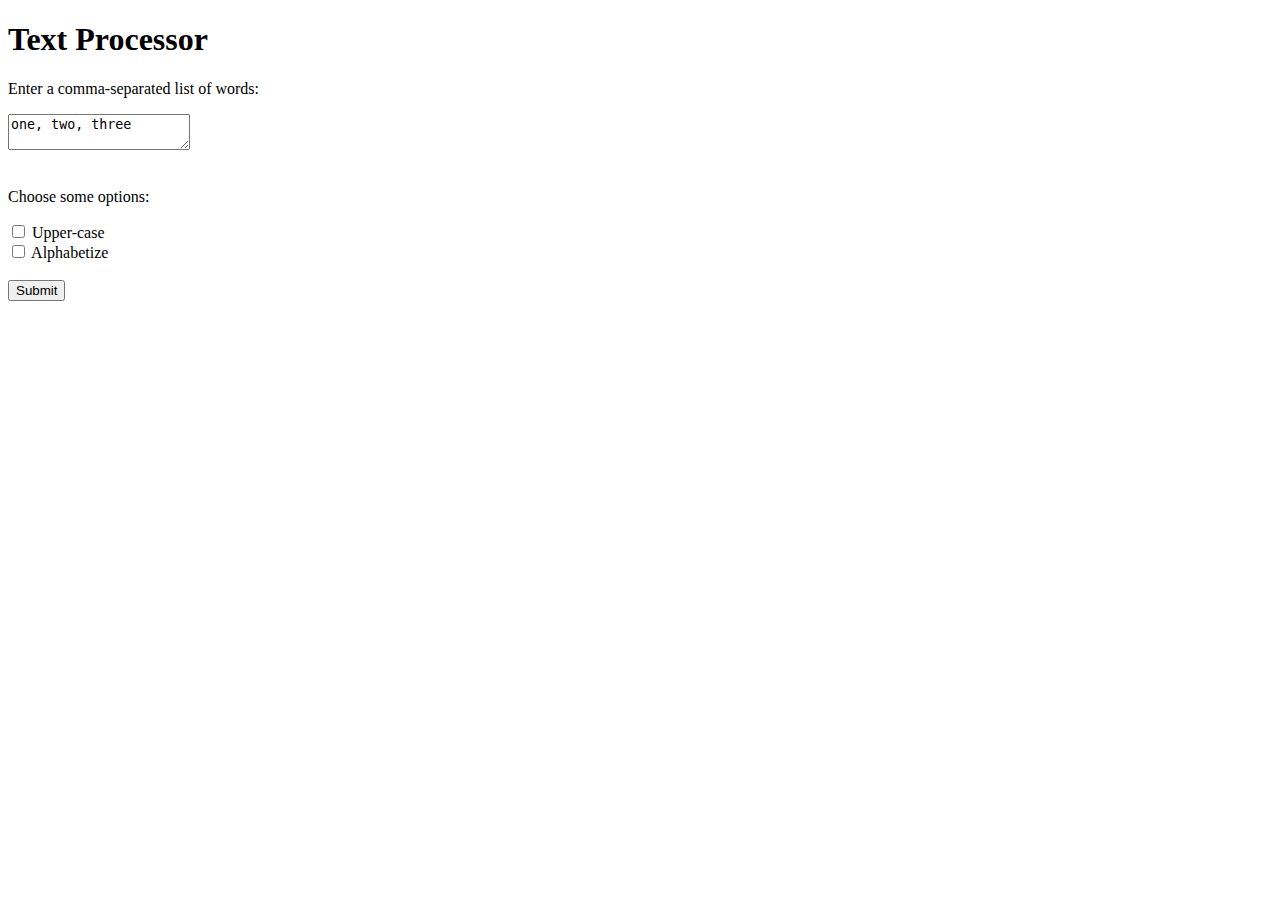
<file: walkthroughs/week-2-server/examples/text-processor/src/main/webapp/index.html>
<!DOCTYPE html>
<html>
  <head>
    <meta charset="UTF-8">
    <title>Text Processor</title>
  </head>
  <body>
    <h1>Text Processor</h1>

    <form action="/text" method="POST">

      <p>Enter a comma-separated list of words:</p>
      <textarea name="text-input">one, two, three</textarea>
      <br/><br/>

      <p>Choose some options:</p>
      <input type="checkbox" name="upper-case" value="true"> Upper-case
      <br/>
      <input type="checkbox" name="sort" value="true"> Alphabetize
      <br/><br/>

      <input type="submit" />
    </form>
  </body>
</html>
</file>
